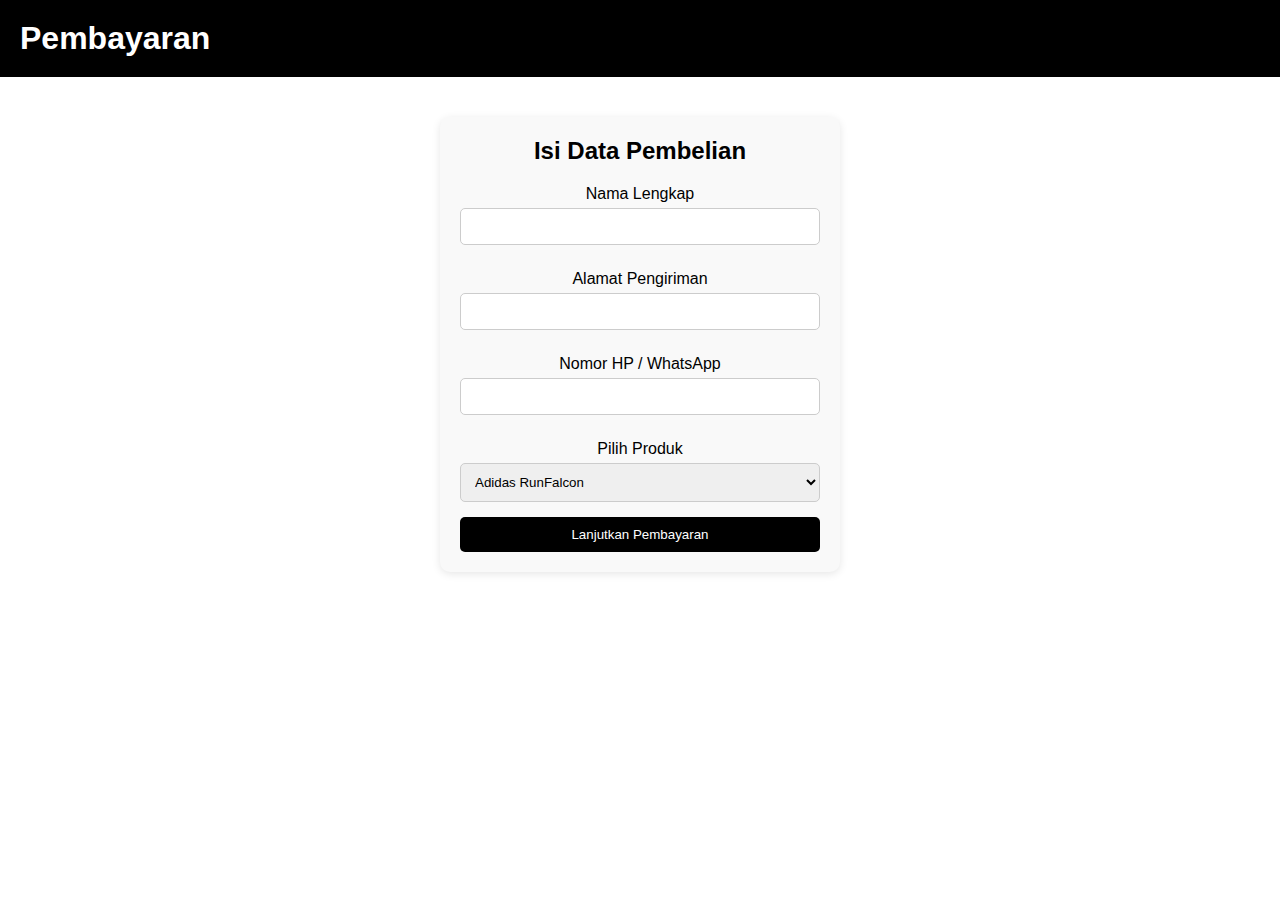
<file: beli.html>
<!DOCTYPE html>
<html lang="id">
<head>
  <meta charset="UTF-8" />
  <meta name="viewport" content="width=device-width, initial-scale=1.0"/>
  <title>Halaman Pembayaran</title>
  <link rel="stylesheet" href="style.css" />
  <style>
    .form-container {
      max-width: 400px;
      margin: 40px auto;
      padding: 20px;
      background: #f9f9f9;
      border-radius: 10px;
      box-shadow: 0 2px 8px rgba(0,0,0,0.1);
    }

    .form-container h2 {
      margin-bottom: 20px;
      text-align: center;
    }

    .form-container label {
      display: block;
      margin: 10px 0 5px;
    }

    .form-container input,
    .form-container select {
      width: 100%;
      padding: 10px;
      margin-bottom: 15px;
      border-radius: 5px;
      border: 1px solid #ccc;
    }

    .form-container button {
      width: 100%;
      padding: 10px;
      background: #000;
      color: white;
      border: none;
      border-radius: 5px;
      cursor: pointer;
    }

    .form-container button:hover {
      background: #333;
    }
  </style>
</head>
<body>
  <header>
    <h1>Pembayaran</h1>
  </header>

  <section class="form-container">
    <h2>Isi Data Pembelian</h2>
    <form id="formPembayaran">
      <label for="nama">Nama Lengkap</label>
      <input type="text" id="nama" name="nama" required>

      <label for="alamat">Alamat Pengiriman</label>
      <input type="text" id="alamat" name="alamat" required>

      <label for="nohp">Nomor HP / WhatsApp</label>
      <input type="tel" id="nohp" name="nohp" required>

      <label for="produk">Pilih Produk</label>
      <select id="produk" name="produk" required>
        <option value="Adidas RunFalcon">Adidas RunFalcon</option>
        <option value="Jaket Cutout Fashion Archive">Jaket Cutout Fashion Archive</option>
        <option value="Sepatu Rapidmove 2">Sepatu Rapidmove 2</option>
      </select>

      <button type="submit">Lanjutkan Pembayaran</button>
    </form>
  </section>

  <script>
    document.getElementById("formPembayaran").addEventListener("submit", function(e) {
      e.preventDefault();
      const nama = document.getElementById("nama").value;
      const alamat = document.getElementById("alamat").value;
      const nohp = document.getElementById("nohp").value;
      const produk = document.getElementById("produk").value;

      const pesan = `Halo! Saya ingin beli:\n\nProduk: ${produk}\nNama: ${nama}\nAlamat: ${alamat}\nNo HP: ${nohp}`;
      const url = `https://wa.me/6285215923997?text=${encodeURIComponent(pesan)}`;

      window.location.href = url;
    });
  </script>
</body>
</html>
</file>
<file: style.css>
* {
  margin: 0;
  padding: 0;
  box-sizing: border-box;
}

body {
  font-family: sans-serif;
  background: #fff;
  color: #000;
  text-align: center; /* Agar tulisan lebih rapi dan berada di tengah */
}

header {
  background: #000;
  color: white;
  padding: 20px;
  display: flex;
  justify-content: space-between;
  align-items: center;
}

header nav a {
  color: white;
  margin-left: 20px;
  text-decoration: none;
}

.hero {
  background: #f0f0f0;
  padding: 60px 20px;
  text-align: center;
}

.hero h2 {
  font-size: 2em;
  margin-bottom: 10px;
}

.hero p {
  font-size: 1.2em;
  margin-bottom: 20px;
}

button {
  padding: 10px 20px;
  background: #000;
  color: white;
  border: none;
  cursor: pointer;
}

.products {
  display: flex;
  justify-content: center;
  flex-wrap: wrap;
  gap: 20px;
  padding: 30px;
}

.product-card {
  border: 1px solid #ccc;
  padding: 15px;
  width: 200px;
  text-align: center;
  margin: 10px;
  background: white;
  border-radius: 10px;
  box-shadow: 0 2px 6px rgba(0,0,0,0.1);
  transition: transform 0.3s ease;
}

.product-card:hover {
  transform: scale(1.05);
}

.product-card img {
  width: 100%;
  height: auto;
  max-height: 180px; /* Agar gambar tidak kepotong */
  object-fit: cover; /* Agar gambar tidak pecah dan tetap proporsional */
}

.buy-button {
  display: inline-block;
  margin-top: 10px;
  padding: 10px 15px;
  background-color: #000;
  color: white;
  text-decoration: none;
  border-radius: 5px;
  transition: background-color 0.3s ease;
}

.buy-button:hover {
  background-color: #444;
}
</file>
